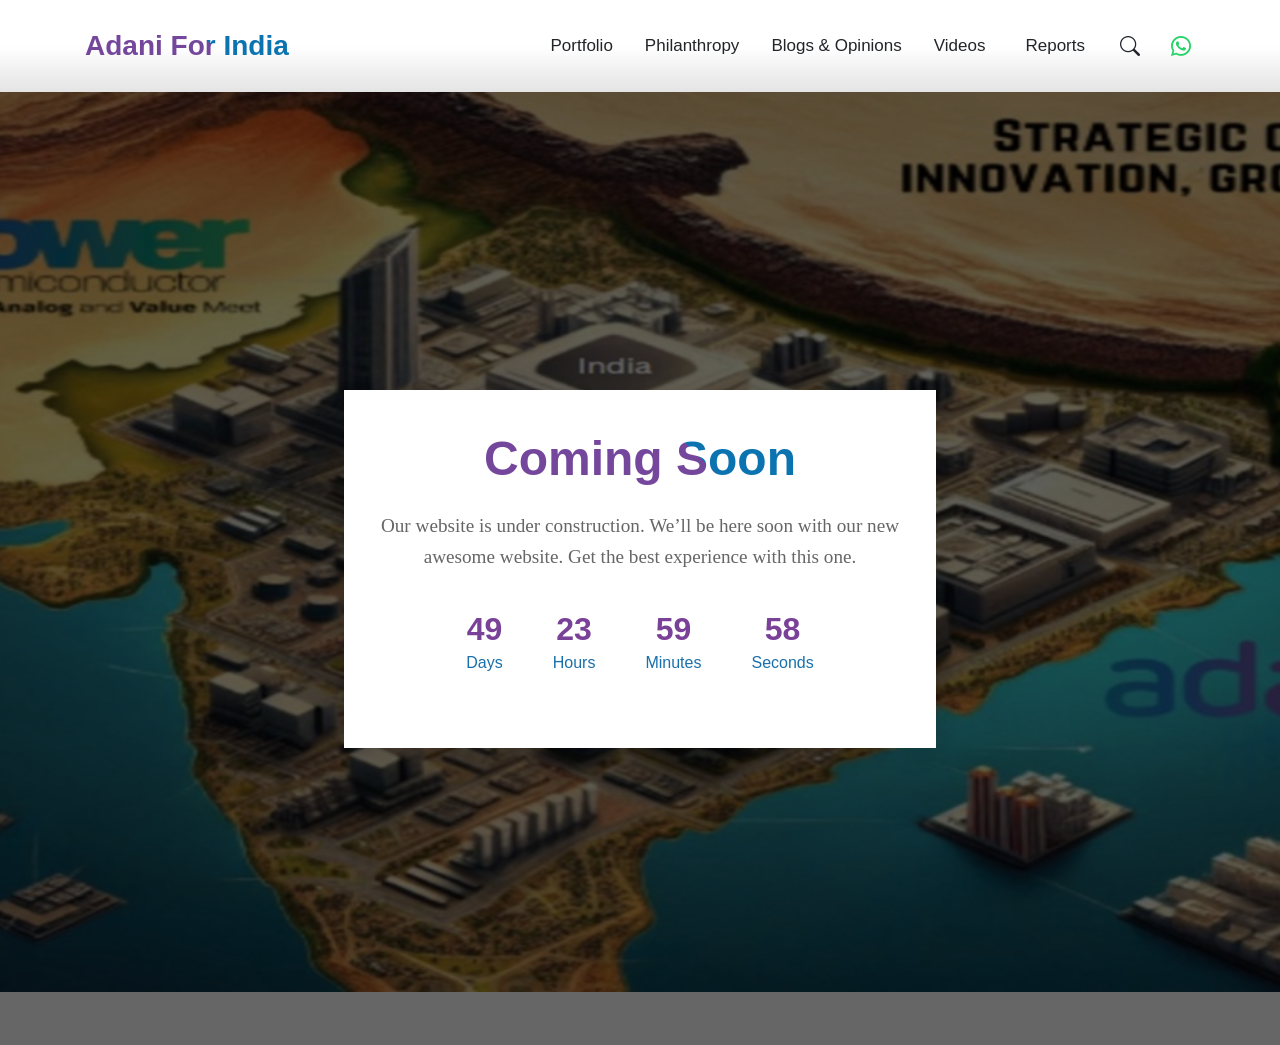
<file: comming-soon.html>
<!DOCTYPE html>
<html lang="en">

<head>
  <meta charset="UTF-8" />
  <meta name="viewport" content="width=device-width, initial-scale=1.0" />
  <meta http-equiv="X-UA-Compatible" content="IE=edge" />
  <meta http-equiv="X-UA-Compatible" content="ie=edge" />
  <title>Coming Soon</title>

  <!-- Bootstrap CSS -->
  <link rel="stylesheet" href="https://stackpath.bootstrapcdn.com/bootstrap/4.5.2/css/bootstrap.min.css" />
  <link rel="stylesheet" href="assets/styles.css">

  <!-- Bootstrap Icons -->
  <link href="https://cdn.jsdelivr.net/npm/bootstrap-icons/font/bootstrap-icons.css" rel="stylesheet">

</head>

<body>

  <div class="header">
    <nav class="navbar navbar-expand-lg header-nav">
      <div class="container">
        <a class="navbar-brand" href="index.html">
          <!-- <img src="assets/image/adanilogo.jpeg" alt="Logo" style="width: 120px;"> -->
          Adani For India
        </a>
        <button class="navbar-toggler" type="button" data-bs-toggle="collapse" data-bs-target="#navbarSupportedContent"
          aria-controls="navbarSupportedContent" aria-expanded="false" aria-label="Toggle navigation">
          <span class="navbar-toggler-icon"></span>
        </button>
        <div class="collapse navbar-collapse" id="navbarSupportedContent">
          <ul class="navbar-nav mx-auto mb-2 mb-lg-0">
            <li class="nav-item">
              <a class="nav-link active" aria-current="page" href="comming-soon.html">Portfolio</a>
            </li>
            <li class="nav-item">
              <a class="nav-link" href="comming-soon.html">Philanthropy </a>
            </li>
            <li class="nav-item">
              <a class="nav-link" href="comming-soon.html">Blogs & Opinions</a>
            </li>
            <li class="nav-item">
              <a class="nav-link" href="comming-soon.html">Videos</a>
            </li>
            <li class="nav-item"></li>
            <a class="nav-link" href="comming-soon.html">Reports</a>
            </li>
          </ul>
          <div class="d-flex align-items-center right-options">
            <!-- <a href="#" class="nav-link"><i class="bi bi-bell icon"></i></a>
                    <a href="#" class="nav-link"><i class="bi bi-person icon"></i></a> -->

            <!-- Search Bar -->
            <form class="d-flex">
              <!-- <input class="form-control search" type="search" placeholder="Search" aria-label="Search"> -->
              <button class="btn" type="submit"><i class="bi bi-search icon"></i></button>
            </form>
            <a href=""><i class="bi bi-whatsapp icon what-icon"></i></a>
          </div>
        </div>
      </div>
    </nav>
  </div>


  <!-- Coming Soon Section -->
  <div class="container-fluid">
    <div class="row comming-soon-section">
      <!-- Left Column: Coming Soon content -->
      <div class="col-lg-12 col-md-12 d-flex align-items-center justify-content-center content-overlay">
        <div class="comming-soon-item text-center">
          <div class="logo">
            <!-- <img src="assets/img/logo.png" alt="Logo"> -->
          </div>
          <h2 class="title">Coming Soon</h2>
          <p>Our website is under construction. We’ll be here soon with our new awesome website. Get the best experience
            with this one.</p>
          <div class="counter-single-item">
            <ul>
              <li class="counter-item">
                <span id="days">50</span>
                <h6>Days</h6>
              </li>
              <li class="counter-item">
                <span id="hours">00</span>
                <h6>Hours</h6>
              </li>
              <li class="counter-item">
                <span id="minutes">00</span>
                <h6>Minutes</h6>
              </li>
              <li class="counter-item">
                <span id="seconds">00</span>
                <h6>Seconds</h6>
              </li>
            </ul>
          </div>
          <ul class="social-area">
            <li><a href="#"><i class="fab fa-facebook-f"></i></a></li>
            <li><a href="#"><i class="fab fa-twitter"></i></a></li>
            <li><a href="#"><i class="fab fa-instagram"></i></a></li>
            <li><a href="#"><i class="fab fa-youtube"></i></a></li>
          </ul>
        </div>
      </div>
    </div>
  </div>



  <!-- Bootstrap JS -->
  <script src="https://code.jquery.com/jquery-3.5.1.slim.min.js"></script>
  <script src="https://cdn.jsdelivr.net/npm/bootstrap@4.5.2/dist/js/bootstrap.bundle.min.js"></script>
  <script>

    // Set the target date to 50 days from now (including current time)
    let countdownDate = new Date();
    countdownDate.setDate(countdownDate.getDate() + 50);

    // Update the countdown every 1 second
    let countdownInterval = setInterval(function () {
      let now = new Date().getTime();
      let timeDifference = countdownDate - now;

      // Time calculations for days, hours, minutes, and seconds
      let days = Math.floor(timeDifference / (1000 * 60 * 60 * 24));
      let hours = Math.floor((timeDifference % (1000 * 60 * 60 * 24)) / (1000 * 60 * 60));
      let minutes = Math.floor((timeDifference % (1000 * 60 * 60)) / (1000 * 60));
      let seconds = Math.floor((timeDifference % (1000 * 60)) / 1000);

      // Display the result in the corresponding HTML elements
      document.getElementById("days").innerText = days;
      document.getElementById("hours").innerText = hours < 10 ? "0" + hours : hours;
      document.getElementById("minutes").innerText = minutes < 10 ? "0" + minutes : minutes;
      document.getElementById("seconds").innerText = seconds < 10 ? "0" + seconds : seconds;

      // If the countdown is over, display a message
      if (timeDifference < 0) {
        clearInterval(countdownInterval);
        document.querySelector(".comming-soon-item").innerHTML = "<h2 class='title'>We're Here!</h2>";
      }
    }, 1000);

  </script>
</body>

</html>
</file>
<file: assets/styles.css>
.title {
  font-size: 36px;
}

hr {
  margin: 0.7rem 0 !important;
  color: inherit;
  border: 0;
  border-top: var(--bs-border-width) solid;
  opacity: .25;
}

/* navbar section */
.header-nav {
  padding: 20px 0px !important;
  background-image: linear-gradient(180deg, #ffffff 50%, #e4e4e4 100%);
}

.search {
  border-radius: 50px !important;
}

.icon {
  font-size: 20px;
  position: relative;
  top: 0px;
  padding-inline: 4px;
}

.what-icon {
  color: #25D366;
}

.header-nav .nav-item {
  padding-inline: 8px !important;
}

.header-nav .nav-link {
  font-size: 17px;
  font-weight: 500;
}

.navbar-brand {
  font-size: 28px !important;
  font-weight: 700;
  background: -webkit-linear-gradient(45deg, #75479C 60%, #0B74B0 40%);
  -webkit-background-clip: text;
  -webkit-text-fill-color: transparent;
}

.navbar-collapse {
  flex-basis: 100%;
  flex-grow: 0 !important;
  align-items: center;
}

/* banner section */
.banner-image {
  position: relative;
  padding: 50px 0;
}

.bigimage {
  height: 30rem !important;
}

.banner-image .video-card {
  position: relative;
  overflow: hidden;
  margin-bottom: 15px;
  border-radius: 0px;
}

.banner-image img {
  width: 100%;
  height: auto;
  border-radius: 0px;
  transition: transform 0.3s ease;
  margin-top: 0.5rem;
}

.smallimage {
  height: 15rem !important;
}

.dowm-smallimage {
  height: 23rem !important;
}

/* Static Overlay */
.overlay {
  position: absolute;
  bottom: 0;
  left: 0;
  right: 0;
  background: rgba(0, 0, 0, 0.6);
  /* Dark transparent background */
  color: white;
  padding: 10px;
  opacity: 1;
  /* Always visible */
  text-align: left;
}

/* Remove hover effects on image */
.video-card:hover img {
  transform: none;
  /* No zoom on hover */
}

/* Heading and paragraph styles */
.overlay h5 {
  font-size: 16px;
  font-weight: 600;
  margin-bottom: 5px;
}

.overlay p {
  font-size: 12px;
  line-height: 1.4;
  margin-bottom: 0;
}






/* portfolio section */

.form-select {
  width: 300px;
  padding: 10px;
  border-radius: 25px;
  border: none;
  background-color: #f8f9fa;
  font-size: 16px;
  color: #495057;
  box-shadow: 0 4px 8px rgba(0, 0, 0, 0.1);
  transition: all 0.3s ease;
}

.form-select:focus {
  border-color: transparent !important;
  background-color: #e9ecef;
  box-shadow: 0 4px 8px rgba(0, 0, 0, 0.1) !important;
  outline: none;
}

.form-select:hover {
  background-color: #e9ecef;
  /* border-color: #0056b3; */
}

.portfolio-dropdown-container::before {
  content: '\f078';
  /* FontAwesome down arrow icon */
  font-family: 'FontAwesome';
  position: absolute;
  right: 30px;
  top: 50%;
  transform: translateY(-50%);
  font-size: 18px;
  pointer-events: none;
  color: #6141a4 !important;
}

.dropdown-menu.show {
  position: absolute;
  inset: 3px auto auto 0px !important;
  margin: 0px;
  transform: translate3d(0px, 40px, 0px);
}

.drop-button {
  width: 100%;
  background-color: #017daf !important;
  color: #ffffff !important;
}


.infographic {
  margin-top: 0px;
  padding: 5px;
  display: none;
}

.portfolio-image {
  width: 100% !important;
  height: 49.2rem !important;
}


.percentage-circles {
  margin-top: 3rem;
  padding: 0px;
}

.circle-box {
  display: flex;
  align-items: center;
  gap: 15px;
  cursor: pointer;
}

.circle {
  width: 72px;
  height: 51px;
  border-radius: 50%;
  background-color: #bc395b;
  display: flex;
  align-items: center;
  justify-content: center;
  color: white;
  font-size: 16px;
  font-weight: bold;
  box-shadow: 0 4px 8px rgba(0, 0, 0, 0.1);
  transition: transform 0.3s ease, box-shadow 0.3s ease;
}

.circle:hover {
  transform: scale(1.1);
  box-shadow: 0 6px 12px rgba(0, 0, 0, 0.2);
}

.circle-details {
  background-color: #f8f9fa;
  border: 1px solid #ddd;
  border-radius: 8px;
  padding: 10px 15px;
  box-shadow: 0 2px 8px rgba(0, 0, 0, 0.1);
  width: 100%;
}

.circle-details p {
  margin-bottom: 0rem;
}

.bold-number {
  font-weight: bold;
}

.circle-icon {
  width: 2rem;
}

/* Container for stock list */
.stock-list {
  width: 100%;
  max-width: 800px;
  margin: 0 auto;
  background-color: #fff;
  border-radius: 8px;
  box-shadow: 0 0 10px rgba(0, 0, 0, 0.1);
  padding: 15px 0px;
}

/* Each stock row */
.stock-row {
  display: flex;
  align-items: center;
  justify-content: space-between;
  padding: 10px 9px;
  border: 1px solid #eee;
  margin-bottom: 5px;
  border-radius: 5px;

}

/* Stock logo styles */
.stock-logo {
  width: 50px;
  height: 35px;
  object-fit: contain;

}

/* Stock details aligned in a row */
.stock-details {
  display: flex;
  align-items: center;
  gap: 8px;
  flex-grow: 1;
}

/* Company name */
.stock-name {
  font-size: 16px;
  font-weight: normal;
  flex-basis: 71%;
}

/* Stock price */
.stock-price {
  font-size: 16px;
  font-weight: bold;
  flex-basis: 20%;
}

/* Price change */
.stock-change {
  font-size: 14px;
  font-weight: bold;
  flex-basis: 20%;
}

/* Colors for stock price changes */
.text-success {
  color: #28a745;
}

.text-danger {
  color: #dc3545;
}


.stock-row:nth-child(even) {
  box-shadow: rgba(100, 100, 111, 0.2) 0px 7px 29px 0px;
}


.group-market-details {
  margin-bottom: 10px;
  box-shadow: rgba(0, 0, 0, 0.25) 0px 3px 8px;
  padding: 21px 8px;
  text-align: center;
  background-image: linear-gradient(17deg, #75479c 40%, #0b74b0bd);
  font-size: 21px;
  color: white;
  border-radius: 6px;
  height: 7.5rem;
}

.group-market-details strong {
  font-size: 28px;
}

#lastUpdated {
  font-size: 14px;
  color: #6c757d;
  /* Adjust color as needed */
}

#updateTime {
  font-weight: bold;
}

.stock-company {
  font-weight: 500;
}


#market-cap {
  display: inline-block;
  font-size: 24px;
  font-weight: bold;
  white-space: nowrap;
  /* Prevent text from wrapping */
  animation: marquee 10s linear infinite;
  /* Animation properties */
}


.adani-row {
  margin-bottom: 0px;
  border-bottom: 0px;
}


/* foundation*/
.percentage-container {
  display: flex;
  justify-content: space-between;
  gap: 20px;
  margin-top: 20px;
}

.percentage-box {
  text-align: center;
  flex: 1;
}

.percentage {
  font-size: 28px;
  font-weight: bold;
  color: #fff;
  width: 80px;
  height: 80px;
  line-height: 80px;
  border-radius: 50%;
  background: linear-gradient(145deg, #007bff, #0056b3);
  display: inline-block;
  box-shadow: 0 4px 8px rgba(0, 0, 0, 0.1);
  position: relative;
  transition: transform 0.3s ease-in-out;
}

.percentage:hover {
  transform: scale(1.1);
  box-shadow: 0 8px 16px rgba(0, 0, 0, 0.2);
}

.percentage-details {
  font-size: 16px;
  margin-top: 10px;
  color: #333;
}

img {
  max-width: 100%;
  height: auto;
  border-radius: 8px;
  box-shadow: 0 4px 10px rgba(0, 0, 0, 0.15);
}

button {
  margin: 0 10px;
  padding: 10px 15px;
  border-radius: 50%;
  border: none;
  background-color: #007bff;
  color: #fff;
  transition: background-color 0.3s ease;
}

button:hover {
  background-color: #0056b3;
}

.details-box {
  background-color: #f9f9f9;
  border: 1px solid #ddd;
  padding: 15px;
  border-radius: 8px;
  margin-top: 20px;
}

.details-box h4 {
  font-size: 20px;
  margin-bottom: 15px;
  color: #007bff;
}

.percentage-container .percentage-box:nth-child(odd) .percentage {
  background: linear-gradient(145deg, #28a745, #1c7a31);
  /* Green for odd circles */
}

.percentage-container .percentage-box:nth-child(even) .percentage {
  background: linear-gradient(145deg, #17a2b8, #107580);
  /* Blue for even circles */
}

.foundation-btn {
  border: 1px solid black;
  border-radius: 100%;
  width: 3%;
  height: 39px;
  margin-inline: 5px;
  background-color: transparent;
}

.foundation-btn:hover {
  background-color: transparent;
}

.foundation-icon {
  color: black;
  position: relative;
  font-size: 18px;
  bottom: 6px;
  right: 5px;
}

.foundation-section {
  position: relative;
  overflow: hidden;
  background-image: url("../assets/image/foundation_cover.png");
  background-size: cover;
  background-position: center;
  background-repeat: no-repeat;
  height: 100%;
  /* Full height */
  padding: 30px 0;
}

.slide-container {
  position: relative;
  overflow: hidden;
}

.slide-content {
  position: relative;
}

#dynamicImage {
  width: 75%;
  height: 20rem;
}

.drop-menu-phi {
  width: 212px !important;
}

.drop-buttons {
  width: 100%;
  background-color: #017daf !important;
  color: #ffffff !important;
}


/* video section */

.video-item {
  margin-bottom: 1rem;
  position: relative;
  padding-bottom: 56.25%;
  height: 0;
  overflow: hidden;
}

.video-item iframe {
  position: absolute;
  top: 0;
  left: 0;
  width: 100%;
  height: 100%;
}

.button-container {
  /* text-align: center; */
  margin: 20px;
}

.custom-button {
  display: inline-flex;
  align-items: center;
  background-color: #017daf;
  color: white;
  border: none;
  border-radius: 25px;
  padding: 10px 20px;
  font-size: 16px;
  cursor: pointer;
  transition: background-color 0.3s, transform 0.3s;
}

.custom-button:hover {
  background-color: #6f53a2;
  transform: translateX(5px);
}

.custom-button .arrow-icon {
  margin-left: 10px;
  font-size: 18px;
  transition: transform 0.3s;
}

.custom-button:hover .arrow-icon {
  transform: translateX(5px);
}



/* Social media section */

.social-section {
  padding-bottom: 3rem;
}

.social-text {
  text-align: center;
  margin-bottom: 1rem;
}

.twitter-container {
  display: flex;
  justify-content: center;
}

.twitter-feed {
  width: 100%;
  height: 580px;
  overflow-y: auto;
  border-radius: 10px;
  box-shadow: 0px 4px 8px rgba(0, 0, 0, 0.1);
  padding: 15px;
  background-color: #ffffff;
}

.twitter-feed::-webkit-scrollbar {
  width: 8px;
}

.twitter-feed::-webkit-scrollbar-track {
  background: #f1f1f1;
  border-radius: 10px;
}

.twitter-feed::-webkit-scrollbar-thumb {
  background: #017daf;
  border-radius: 10px;
}

.twitter-feed::-webkit-scrollbar-thumb:hover {
  background: #0056b3;
}

.placeholder-content {
  text-align: center;
  padding: 20px;
  background-color: #ffffff;
  /* White background */
  border-radius: 10px;
  box-shadow: 0px 4px 8px rgba(0, 0, 0, 0.1);
  /* Subtle shadow */
}

.placeholder-content h3 {
  font-size: 1.75rem;
  color: #343a40;
}

.placeholder-content p {
  color: #6c757d;
}


.slick-prev,
.slick-next {
  font-size: 24px;
  color: #000;
}

.slick-prev:hover,
.slick-next:hover {
  color: #007bff;
}

@media (max-width: 1024px) {

  .slick-prev,
  .slick-next {
    top: auto;
    bottom: 10px;
    z-index: 1000;
  }

  .slick-prev {
    left: 40%;
  }

  .slick-next {
    right: 40%;
  }

  .slick-next:before,
  .slick-prev:before {
    font-family: slick;
    font-size: 23px;
    line-height: 7;
    opacity: .75;
    color: #1777a9;
    -webkit-font-smoothing: antialiased;
    -moz-osx-font-smoothing: grayscale;
  }
}














/* General styles */
.home-case {
  padding-top: 90px;
  padding-bottom: 5px;
}

.section-title {
  text-align: center;
  margin-bottom: 40px;
}

.section-title span {
  display: block;
  font-size: 18px;
  color: #555;
}

.section-title h2 {
  font-size: 36px;
  margin: 10px 0;
}

.section-title p {
  color: #777;
}

/* Tab Navigation */
.nav-tabset {
  display: flex;
  /* justify-content: center; */
  margin-bottom: 30px;
  list-style: none;
}

.nav-tab {
  padding: 10px 20px;
  cursor: pointer;
  color: #333;
}

.nav-tab.active {
  background-color: #f1f1f1;
  border-bottom: 2px solid #333;
}

.tabs-container .pane {
  display: none;
}

.tabs-container .pane.active {
  display: block;
}

/* Case List */
.case-list .single-case {
  margin-bottom: 30px;
}

.case-img img {
  width: 100%;
  height: auto;
}

.content h3 {
  font-size: 18px;
  margin: 10px 0;
}

.content p {
  color: #555;
}

.line-bnt {
  display: inline-block;
  padding: 10px 20px;
  /* background-color: #333; */
  background-color: #017daf;
  color: #fff;
  text-decoration: none;
}

/* .line-bnt:hover {
  background-color: #555;
} */

/* Button Section */
.case-btn {
  margin-top: 40px;
}

.case-btn a {
  color: #333;
  text-decoration: underline;
}


.pagination {
  margin-top: -5px;
  margin-left: 1rem;
}

#single-blog {
  background: white;
  border-top-left-radius: 6px;
  border-top-right-radius: 6px;
  position: relative;
  margin-bottom: 20px;
  overflow: hidden;
  transition: 0.5s;
  box-shadow: 2px 2px 20px 4px rgba(0, 0, 0, 0.07);
  z-index: 1;
}

#single-blog .content {
  position: absolute;
  content: "";
  background: var(--darkBlueColor);
  opacity: 0.8;
  bottom: 0;
  left: 100%;
  right: 0;
  width: 0;
  transition: 0.5s;
  z-index: -1;
  height: 100%;
}

#Blogs-heading {
  margin-top: 20px;
}


.home-blog-area {
  padding-top: 100px;
  padding-bottom: 100px;
}

.section-title {
  text-align: center;
  margin-bottom: 20px;
  margin-top: 20px;
}

.section-title span {
  display: block;
  font-size: 18px;
  color: #ff5a3c;
  font-weight: bold;
  text-transform: uppercase;
}

.section-title h2 {
  font-size: 36px;
  margin-top: -75px;
  margin-bottom: 40px;
  text-decoration: none;
}

.section-title p {
  font-size: 16px;
  color: #6c757d;
}

.single-blog {
  margin-bottom: 0px;
  background-color: #fff;
  margin-top: 10px;
  box-shadow: 0 4px 6px rgba(0, 0, 0, 0.1);
}

.single-blog .blog-img img {
  width: 100%;
  height: auto;
  border-radius: 5px 5px 0px 0px;
}

.single-blog .content {
  padding: 30px;
}

.single-blog .content ul {
  list-style: none;
  padding: 0;
  margin: 0;
  margin-bottom: 10px;
}

.single-blog .content ul li {
  display: inline-block;
  /* color: black; */
  font-size: 14px;
  margin-right: 15px;
}

.single-blog .content h3 {
  font-size: 20px;
  margin-bottom: 15px;
  color: #333;
}

.single-blog .content p {
  color: #6c757d;
  font-size: 16px;
}

.single-blog .line-bnt {
  color: rgb(255, 255, 255);
  font-weight: bold;
  text-transform: uppercase;
  text-decoration: none;
}

.page-navigation-area .pagination {
  justify-content: center;
  margin-top: 30px;
}

.page-navigation-area .pagination .page-item .page-link {
  color: #ff5a3c;
  border: none;
  font-size: 18px;
}

.page-navigation-area .pagination .page-item.active .page-link {
  color: #fff;
  background-color: #ff5a3c;
  border-radius: 5px;
}

.page-navigation-area .pagination .page-links i {
  font-size: 24px;
}

#admin {
  text-decoration: none;
}


.home-blog-area .single-blog {
  position: relative;
  /* Required for the ::after pseudo-element to position correctly */
  overflow: hidden;
  /* Ensures the pseudo-element doesn't overflow outside the parent */
}

.home-blog-area .single-blog::after {
  position: absolute;
  content: "";
  background: var(--darkBlueColor);
  /* Ensure this variable is defined, or replace with a specific color like #00008B */
  opacity: 0.8;
  bottom: 0;
  left: 100%;
  /* Initially place the background outside the right edge */
  width: 0;
  /* Initially the background width is 0 */
  transition: all 0.5s ease;
  /* Smooth transition */
  z-index: -1;
  /* Ensure it appears behind the content */
  height: 100%;
}

.home-blog-area .single-blog:hover::after {
  left: 0;
  /* Move the background to the left edge */
  width: 100%;
  /* Expand the background to cover the entire element */
}

.nav-tabs .nav-link {
  background: var(--lightGreyColor);
  border: 1px solid var(--greyColor);
}

.nav-tabs .nav-link.active {
  background: var(--darkBlueColor);
  color: white;
  border: 1px solid var(--darkBlueColor);
}

.tab-content {
  margin-top: 20px;
}

.single-blog {
  transition: all 0.3s ease-in-out;
}

.single-blog:hover {
  transform: translateY(-10px);
}

#blog-contanier {
  margin-top: -70px;
}



.case-container {
  display: flex;
  align-items: flex-start;
  /* Align items to the top */
  justify-content: space-between;
  /* Space items evenly with space between them */
}

.section-title {
  flex: 1;
  /* Allows the title to grow and fill space */
  margin-right: 20px;
  /* Space between title and case section */
}

.case {
  flex: 3;
  /* Allows the case section to grow more */
}

.carousal {
  width: 581px !important;
}

#carousel-image {
  height: 500px;
  width: 320px;
  margin-top: 30px;
  margin-left: -5px;
}

#carousel-arrow {
  margin-top: -7rem;
}

/* #video{
  margin-left: 2rem;
} */

@media (max-width:768px) {
  #carousel-image {
    height: 500px;
    width: 350px !important;
    margin-top: 30px;
    margin-left: 0px;
  }

  #conatent {
    margin-top: -105px !important;
  }

  #adaniannual {
    width: 100%;
    height: 20rem !important;
  }

  #adaniannual1 {
    width: 100%;
    height: 20rem !important;
    margin-top: 2rem !important;
  }

  #reports1 {
    text-align: center !important;
    font-family: "roboto-bold";
    font-weight: 600 !important;

  }
}

#reports1 {
  font-family: sans-serif;
  font-weight: 600;

}

.card {
  position: relative;
  box-shadow: 0px 3px 6px #00000029;
  border-radius: 15px 15px 15px 15px;
  -webkit-border-radius: 15px 15px 15px 15px;
  -moz-border-radius: 15px 15px 15px 15px;
}

.card {
  background: #fff;
  overflow: hidden;
}

#cardimage {
  height: 13rem;
}


.video-card {
  text-align: center;
}

.video-frame {
  width: 100%;
  height: auto;
}

/* Media Queries for responsiveness */
@media (max-width: 768px) {
  .video-frame {
    width: 100%;
    height: auto;
  }

  #blogsmenu {
    padding: 0px 0px !important;
  }

  #adaniimage {
    width: 20.7rem !important;
  }

  #videos {
    margin-top: -1rem;
  }

  #reportheading {
    text-align: center;
  }

  #reportconatiner {
    margin-top: -2.5rem;
  }

  #vertical {
    border-right: 0px double !important;
  }

  #footer-text {
    text-align: left;
  }

  #footer-text1 {
    text-align: left;
  }

  .header-nav .nav-item {
    padding-inline: 0px !important;
  }


}

#footer-text1 {
  text-decoration: none;
}

@media (max-width: 576px) {
  .video-frame {
    width: 100%;
    height: auto;
  }
}

#leftarrow {
  margin-top: -7rem;
}

/* General styles for tabs */
.nav-tabset {
  display: flex;
  overflow-x: auto;
  padding: 0;
  list-style: none;
  margin: 0;
  white-space: nowrap;
  /* Prevents line breaks in tab names */
}

.nav-tab {
  padding: 10px 15px;
  margin: 0;
  cursor: pointer;
  border-bottom: 2px solid transparent;
  flex: 0 0 auto;
  /* Prevents shrinking and ensures horizontal scrolling */
}

.nav-tab.active {
  border-bottom: 2px solid #007bff;
  /* Active tab indicator */
}

/* Tab content styles */
.tabs-container {
  padding: 20px;
}

.pane {
  display: none;
}

.pane.active {
  display: block;
}

/* Responsive adjustments */
@media (max-width: 768px) {
  .nav-tabset {
    overflow-x: auto;
    -webkit-overflow-scrolling: touch;
  }

  .nav-tab {
    flex: 0 0 auto;
    white-space: nowrap;
    /* Ensures text doesn't wrap */
  }
}

/* Mobile view adjustments */
@media (max-width: 576px) {
  .nav-tab {
    padding: 8px 10px;
    /* Adjust padding for smaller screens */
    font-size: 14px;
    /* Adjust font size for better fit */
  }

  .tabs-container {
    padding: 10px;
    /* Adjust padding for smaller screens */
  }
}

/* General styles for tabs */
.nav-tabset {
  display: flex;
  overflow-x: auto;
  padding: 0;
  margin: 0;
  white-space: nowrap;
  /* Prevents line breaks in tab names */
  border-bottom: 1px solid #ddd;
  /* Optional: adds a border for visual separation */
}

.nav-tab {
  padding: 10px 14px;
  cursor: pointer;
  border-bottom: 2px solid transparent;
  flex: 0 0 auto;
  /* Prevents shrinking and ensures horizontal scrolling */
  box-sizing: border-box;
  /* Ensures padding is included in the width */
  text-align: center;
  /* Centers text within the tab */
}

.nav-tab.active {
  /* border-bottom: 2px solid #007bff; */
  border-bottom: 2px solid #0e7aac;
  /* Active tab indicator */
}

/* Tab content styles */
.tabs-container {
  padding: 20px;
}

.pane {
  display: none;
}

.pane.active {
  display: block;
}

/* General container styling */
/* .container {
  padding: 15px;
} */

/* Carousel styles */
.carousel-inner img {
  width: 100%;
  height: auto;
  /* Maintain aspect ratio */
}

/* Adjust carousel controls */
.carousel-control-prev,
.carousel-control-next {
  width: 5%;
  /* Adjust as needed */
}

/* General styling for video cards */
.video-card {
  margin-bottom: 1rem;
  position: relative;
  padding-bottom: 56.25%;
  /* 16:9 aspect ratio */
  height: 0;
  overflow: hidden;
}

.video-card iframe {
  position: absolute;
  top: 0;
  left: 0;
  width: 100%;
  height: 100%;
}

/* Responsive adjustments */
@media (max-width: 992px) {

  .col-lg-7,
  .col-lg-5,
  .col-lg-4 {
    /* Stack columns vertically on tablets and smaller screens */
    flex: 0 0 100%;
    max-width: 100%;
  }

  .col-lg-5 {
    margin-top: 1rem;
    /* Add margin to separate from other content */
  }
}

@media (max-width: 576px) {
  .video-card {
    padding-bottom: 75%;
    /* Adjust aspect ratio for smaller screens if needed */
  }

  .video-card iframe {
    height: 15rem;
  }
}

#reports {
  height: 22rem;
  position: relative;
  box-shadow: 0px 3px 6px #00000029;
  border-radius: 15px 15px 15px 15px;
  -webkit-border-radius: 15px 15px 15px 15px;
}


/* Responsive adjustments */
@media (max-width: 768px) {

  .col-3,
  .col-9 {
    /* Stack columns vertically on smaller screens */
    flex: 0 0 100%;
    max-width: 100%;
    margin-bottom: 15px;
    /* Add spacing between stacked elements */
  }

  .carousel-control-prev,
  .carousel-control-next {
    width: 8%;
    /* Make controls larger for easier use */
  }

  .carousel-inner img {
    height: auto;
    /* Ensure images fit properly */
  }
}

@media (max-width: 576px) {

  .carousel-control-prev,
  .carousel-control-next {
    width: 10%;
    /* Adjust control size for very small screens */
  }
}

#reportssection {
  margin-top: -4rem !important;
}

/* Responsive adjustments */
@media (max-width: 768px) {
  .nav-tabset {
    -webkit-overflow-scrolling: touch;
    display: none;
  }

  #social {
    text-align: center;
    padding: 22px 23px;
    margin-top: -3rem;
  }

  #download {
    margin-left: 7.3rem;
    color: #000000;
    background-color: white;
    border-color: white;
  }

  #sectors {
    display: block !important;
    margin-top: -5rem !important;
    /* margin-left: -5.3rem !important; */
  }

  #reportssection {
    margin-top: -4rem !important;
  }

  .nav-tab {
    flex: 0 0 auto;
    white-space: nowrap;
    /* Ensures text doesn't wrap */
  }

  #sectors1 {
    margin-top: -1.5rem !important;
  }

  #sectorheading {
    font-size: small;
  }

  #sectors2 {
    display: block !important;
    margin-left: 16.3rem;
    background-color: #0e7aac;
    /* border: red; */
    border: 1px solid #0e7aac;
  }

  #sectors-menu {
    position: absolute;
    inset: 0px 0px auto auto;
    margin: 0px;
    transform: translate3d(147.5px, 39px, 0px) !important;
  }

  #hrtag {
    opacity: 10.25;
    /* color: #ffffff; */
    width: 228px !important;
    margin-left: 2.3rem !important;
  }

  .portfolio-image {
    width: 100% !important;
    height: 25.2rem !important;
  }

  .group-market-details strong {
    font-size: 22px !important;
  }

  #philanthropy-content {
    text-align: center;
  }

  #dynamicImage {
    width: 95% !important;
    height: 20rem;
  }

  .button-container {
    text-align: center !important;
    margin: 20px;
  }

  #reports-mobile {
    text-align: left;
    margin-left: 0.7rem;
  }

  #blogs {
    margin-bottom: 0px !important;
  }

  /* #valueblog {
  transition: transform .4s;
  margin-top: -4rem;
} */

  /* #valueblog{
  margin-top: 1.5rem !important;
}
#vertical{
  margin-top: 1.5rem !important;
} */
}



/* Mobile view adjustments */
@media (max-width: 576px) {
  .nav-tab {
    padding: 8px 20px !important;
    /* Adjust padding for smaller screens */
    font-size: 14px;
    text-align: start;
    /* Adjust font size for better fit */
  }

  .tabs-container {
    padding: 10px;
    margin-top: -0.9rem;
    /* Adjust padding for smaller screens */
  }
}


.single-blog #adanilogo {
  padding: 0px;
}

.single-blog #contents p {
  color: #6c757d;
  font-size: 16px;
  margin-top: -12px;
}

.single-blog #contents {
  padding: 19px;
  height: 8rem;
}

#blogs {
  margin-bottom: 30px;
  background-color: #fff;
  /* box-shadow: 0 5px 8px rgba(0, 0, 0, 1.1); */
  box-shadow: 0 5px 8px rgb(113 110 110 / 44%);
  margin-top: 1.5rem;
}

#valueblog {
  height: 7.8rem;
  /* border-radius: 89px; */
  /* background-image: -webkit-linear-gradient(0deg, rgb(209, 100, 26) 0%, rgb(192, 40, 42) 100%); */
}

#valueblog {
  transition: transform .4s;
}

#valueblog:hover {
  transform: scale(1.0);
  /* (150% zoom - Note: if the zoom is too large, it will go outside of the viewport) */
}

#value {
  font-size: 20px;
  /* padding: 10px 0px; */
  margin-top: 5px;
  text-align: center;
  /* color: #ffffff; */
}

#valueblog p {
  text-align: center;
  margin-bottom: -23px;
  margin-top: 1rem;
  font-size: 15px;
  color: rgb(0, 0, 0);
}

#values {
  padding: 0px 0px;
}

#blogsmenu {
  padding: 0px 55px;
}

#adanivalue {

  padding: 12px;

}

.line {
  text-decoration: none;
  color: #000000c7;
}

#hrtag {
  opacity: 10.25;
  /* color: #ffffff; */
}

.single-blog1 {
  margin-bottom: 30px;
  /* background-color: #fff; */

  /* box-shadow: 0 4px 6px rgba(0, 0, 0, 0.1); */
}

#vertical {
  border-right: 1px double;
  height: 130px;
}






















/* Ensure the dropdown menu is displayed as a block vertically */
.vertical-menu {
  list-style-type: none;
  padding: 0;
  margin: 0;
}

.vertical-menu .nav-tab {
  display: block;
  width: 100%;
  /* Ensures the item takes up the full width */
  padding: 10px 20px;
  border-bottom: 1px solid #ccc;
  /* Adds a divider between items */
}

.vertical-menu .nav-tab:hover {
  background-color: #f0f0f0;
  /* Adds a hover effect */
}

.vertical-menu .nav-tab.active {
  background-color: #e0e0e0;
  /* Differentiates the active item */
}

.dropdown-menu {
  width: 200px;
  /* Set appropriate width for the dropdown menu */
}

/* Ensure the dropdown menu is displayed as a block vertically */
.vertical-menu {
  list-style-type: none;
  padding: 0;
  margin: 0;
}

.vertical-menu .nav-tab {
  display: block;
  width: 100%;
  /* Ensures the item takes up the full width */
  padding: 10px 15px;
  /* Padding for better spacing */
  border-bottom: 1px solid #ccc;
  /* Adds a divider between items */
  cursor: pointer;
}

.vertical-menu .nav-tab span {
  display: block;
}

.vertical-menu .nav-tab:hover {
  background-color: #f8f9fa;
  /* Adds a hover effect */
}

.vertical-menu .nav-tab.active {
  background-color: #e9ecef;
  /* Highlights the active tab */
}

.dropdown-menu {
  width: 195px;
  padding: 0px;
}

.dropdown-menu .nav-tab span h6 {
  margin: 0;
}

#sectors {
  position: -webkit-sticky;
  /* For Safari */
  position: sticky;
  top: 20px;
  /* Adjust this value as needed */
  z-index: 1000;
  /* Ensure it stays above other elements */

}







/* Hide the button for devices larger than mobile (laptops, desktops) */
@media (min-width: 768px) {
  #sectors {
    display: none;
    /* Completely hide the dropdown button */
  }
}

/* For mobile view (less than 768px) */
@media (max-width: 767px) {
  #sectors {
    display: none;
    /* Initially hidden */
    position: sticky;
    top: 20px;
    /* Adjust based on your preference */
    z-index: 1000;
  }
}

#sectors2 {
  display: none;

}




















#download {
  margin-left: 6rem;
  color: #000000;
  background-color: transparent;
  border-color: transparent;
}

#videos1 {
  text-align: center;
  margin-top: -3rem;
}

#videos2 {
  margin-top: 1.3rem;
}




















a {
  text-decoration: none;
  color: inherit;
}

ul {
  list-style-type: none;
  padding: 0;
}

/* Preloader */
.preloader {
  position: fixed;
  top: 0;
  left: 0;
  width: 100%;
  height: 100%;
  background-color: #fff;
  z-index: 9999;
  display: flex;
  justify-content: center;
  align-items: center;
}

.preloader-inner .loader {
  display: inline-block;
}

.loader svg {
  width: 80px;
  height: 80px;
}

/* Coming Soon Section */
.comming-soon-section {
  display: flex;
  align-items: center;
  justify-content: center;
  min-height: 100vh;
  background-color: #fff;
}

.comming-soon-item {
  padding: 20px;
  width: 37rem;
  position: relative;
  text-align: center;
  background-color: #fff;
  box-shadow: 0 8px 20px rgba(0, 0, 0, 0.1);
}

.comming-soon-item .logo img {
  max-width: 180px;
}

.comming-soon-item .title {
  font-size: 32px;
  font-weight: 600;
  margin: 20px 0;
  /* color: #DD131A; */
  background: -webkit-linear-gradient(45deg, #75479C 60%, #0B74B0 40%);
  -webkit-background-clip: text;
  -webkit-text-fill-color: transparent;
}

.comming-soon-item p {
  font-size: 16px;
  color: #666;
  line-height: 1.6;
}

/* Countdown Styles */
.counter-single-item ul {
  display: flex;
  justify-content: center;
  margin: 30px 0;
}

.counter-item {
  padding: 0 15px;
  text-align: center;
}

.counter-item span {
  font-size: 42px;
  color: #7a4198;
  font-weight: bold;
}

.counter-item h6 {
  font-size: 14px;
  color: #1970ac;
}

/* Subscribe Form */
.subscribe-form {
  margin-top: 20px;
}

.subscribe-form input {
  padding: 10px;
  width: 70%;
  border: 1px solid #ccc;
  border-radius: 5px;
  margin-right: 10px;
}

.subscribe-form .btn-wrapper {
  display: inline-block;
}

.boxed-btn {
  background-color: #DD131A;
  color: #fff;
  padding: 10px 20px;
  border-radius: 5px;
  transition: background-color 0.3s ease;
}

.boxed-btn:hover {
  background-color: #a00d14;
}

/* Social Area */
.social-area {
  margin-top: 30px;
}

.social-area p {
  font-size: 14px;
  color: #666;
}

.social-area li {
  display: inline-block;
  margin: 0 10px;
}

.social-area li a {
  font-size: 18px;
  color: #333;
  transition: color 0.3s ease;
}

.social-area li a:hover {
  color: #DD131A;
}

/* Coming Soon Background Image */
.bg-comming {
  max-width: 100%;
  height: auto;
}

/* Responsive Styles */
@media (max-width: 768px) {
  .comming-soon-item {
    margin: 0 auto;
    padding: 20px;
  }

  .counter-single-item ul {
    flex-direction: column;
  }

  .counter-item {
    margin-bottom: 15px;
  }

  .subscribe-form input {
    width: calc(100% - 100px);
  }

  .title {
    font-size: 30px !important;
  }

  #sectorDropdownMenu {
    position: absolute;
    inset: 0px 0px auto auto;
    margin: 0px;
    transform: translate3d(-47.5px, 39px, 0px) !important;
  }

  #philanthropy_image {
    margin-top: 2rem !important;
  }

  #blogsmenu {
    /* padding: 0px 55px; */
    display: flex !important;
  }
}

stock-price
/* .pane p{
  text-transform: capitalize;
} */


#stocks {
  margin-left: 0.9rem !important;
}




#time {
  margin-right: 0.4rem;

}

.comming-soon-section {
  background: url('../assets/comming-soon.jpg') no-repeat center center;
  background-size: cover;
  position: relative;
  height: 100vh;
  /* Full screen height */
  display: flex;
  align-items: center;
  justify-content: center;
}


.content-overlay {
  background-color: rgba(0, 0, 0, 0.6);
  /* Dark transparent overlay */
  color: #fff;
  /* White text */
  padding: 18.6rem;
  text-align: center;
  /* border-radius: 10px; */
}

.comming-soon-item h2.title {
  font-size: 3rem;
  margin-bottom: 1.5rem;
}

.comming-soon-item p {
  font-size: 1.2rem;
  margin-bottom: 2rem;
  font-family: math;
}

.counter-single-item ul {
  list-style: none;
  padding: 0;
  display: flex;
  justify-content: center;
  gap: 20px;
}

.counter-item span {
  font-size: 2rem;
  display: block;
}

.counter-item h6 {
  font-size: 1rem;
}

.social-area {
  margin-top: 2rem;
  display: flex;
  justify-content: center;
  gap: 20px;
}

.social-area li {
  list-style: none;
}

.social-area li a {
  font-size: 1.5rem;
  color: #fff;
  text-decoration: none;
}

/* #banner-content{
  position: absolute;
    bottom: 0;
    left: 0;
    right: 0;
    background: rgba(0, 0, 0, 0.6);
    color: white;
    padding: 20px;
    opacity: 1;
    text-align: left;
} */

/* #banner-content1{
  position: absolute;
    bottom: 0;
    left: 0;
    right: 0;
    background: rgba(0, 0, 0, 0.6);
    color: white;
    padding: 15px;
    opacity: 1;
    text-align: left;
} */

.video-card {
  position: relative;
  overflow: hidden;
  /* Ensure content doesn't overflow */
}

.overlay {
  position: absolute;
  bottom: 0;
  left: 0;
  right: 0;
  background: rgba(0, 0, 0, 0.6);
  color: white;
  padding: 10px;
  opacity: 1;
  text-align: left;
  display: flex;
  align-items: center;
  /* Vertically center content */
  justify-content: flex-start;
  /* Horizontally align content to the left */
  min-height: 60px;
  /* Ensure consistent minimum height */
  box-sizing: border-box;
  /* Include padding in height calculation */
}

.bigimage {
  width: 100%;
  height: auto;
}

.smallimage,
.dowm-smallimage {
  width: 100%;
  height: auto;
}



#changes {
  margin-left: 1rem !important;
}






.arrow {
  position: absolute;
  top: 50%;
  font-size: 6.3rem;
  cursor: pointer;
  z-index: 10;
  color: rgb(122 65 152);
  /* background-color: rgba(0, 0, 0, 0.5); */
  padding: 10px;
  border-radius: 50%;
  background: -webkit-linear-gradient(259deg, #75479C 60%, #0B74B0 40%);
  -webkit-background-clip: text;
  -webkit-text-fill-color: transparent;
}

.left-arrow {
  left: 45px;
  transform: translateY(-50%);
}

.right-arrow {
  right: 45px;
  transform: translateY(-50%);
}

/* .arrow:hover {
  background-color: rgba(0, 0, 0, 0.8);
} */
</file>
